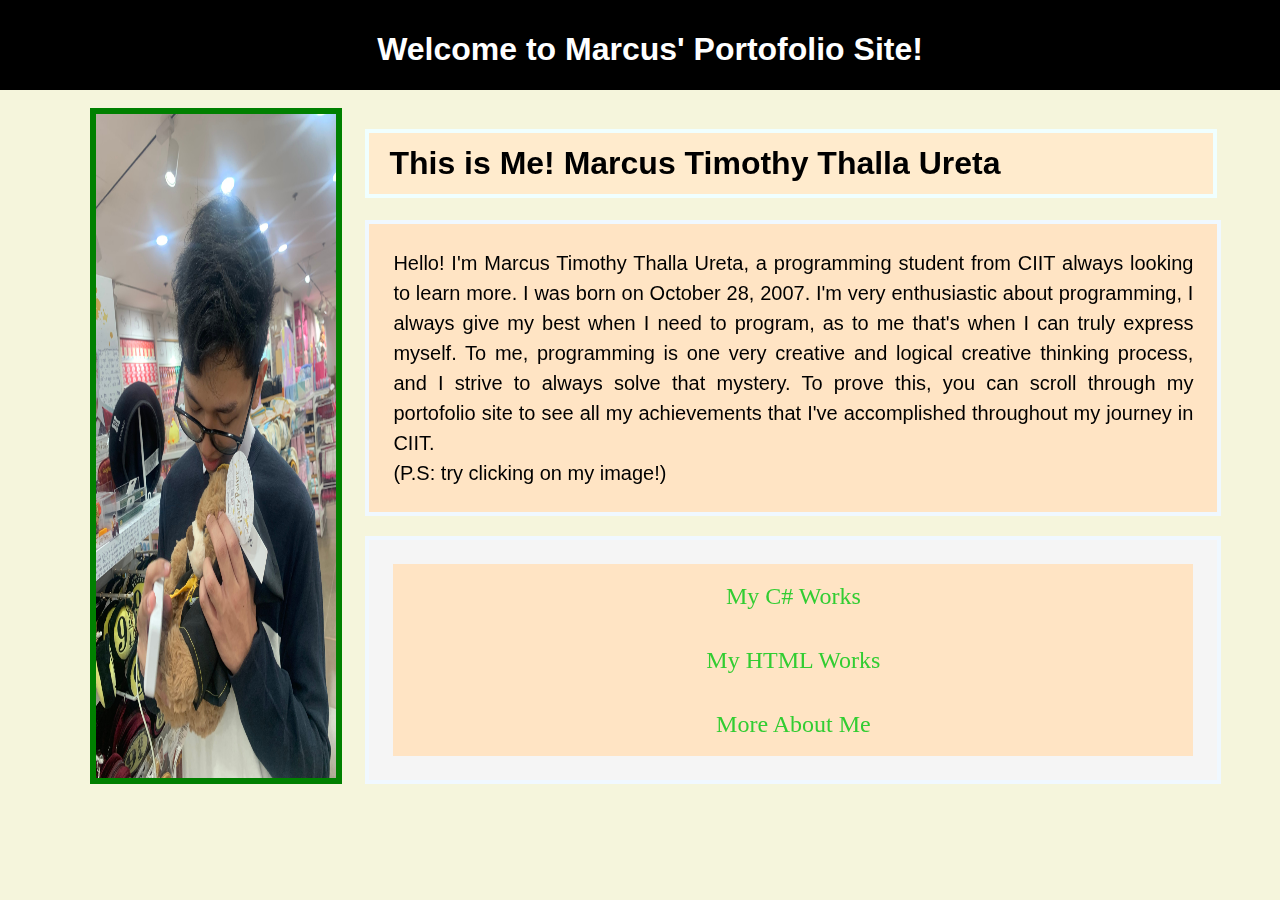
<file: index.html>
<!DOCTYPE html>
<html lang="en">
<head>
    <meta charset="UTF-8">
    <meta name="viewport" content="width=device-width, initial-scale=1.0">
    <link rel="stylesheet" href="styles.css">
    <title>Marcus' Portofolio Site</title>
</head>
<body>

    <div class="Header">
        <h1> Welcome to Marcus' Portofolio Site!</h1>
    </div>

    <div class="about_me">
        <img src="Images/Marcus.png" style="width:20%; min-width: 240px; border: 6px solid green;" id="imageChange" onclick="ChangeImage()">
        <div class="about_me_text">
            <h1>This is Me! Marcus Timothy Thalla Ureta</h1>
            <p> Hello! I'm Marcus Timothy Thalla Ureta, a programming student from CIIT always looking to learn more. I was born on October 28, 2007. I'm very enthusiastic about programming, I always give my best when I need to program, as to me that's when I can truly express myself. To me, programming is one very creative and logical creative thinking process, and I strive to always solve that mystery. To prove this, you can scroll through my portofolio site to see all my achievements that I've accomplished throughout my journey in CIIT. <br>(P.S: try clicking on my image!)</p>
            <ul>
                <li><a href="csharp.html">My C# Works</a></li>
                <li><a href="html.html">My HTML Works</a></li>
                <li><a href="aboutme.html">More About Me</a></li>
            </ul>
        </div>
        <img src="Images/marshmallow_boy.png" style="width:30%; min-width: 240px; border: 6px solid green; margin: 3%;" id="latest_project" onclick="GoToMarshmallowBoy()">
    </div>
    <!-- Script Source-->
    <script src="script.js"></script>
</body>
</html>
</file>
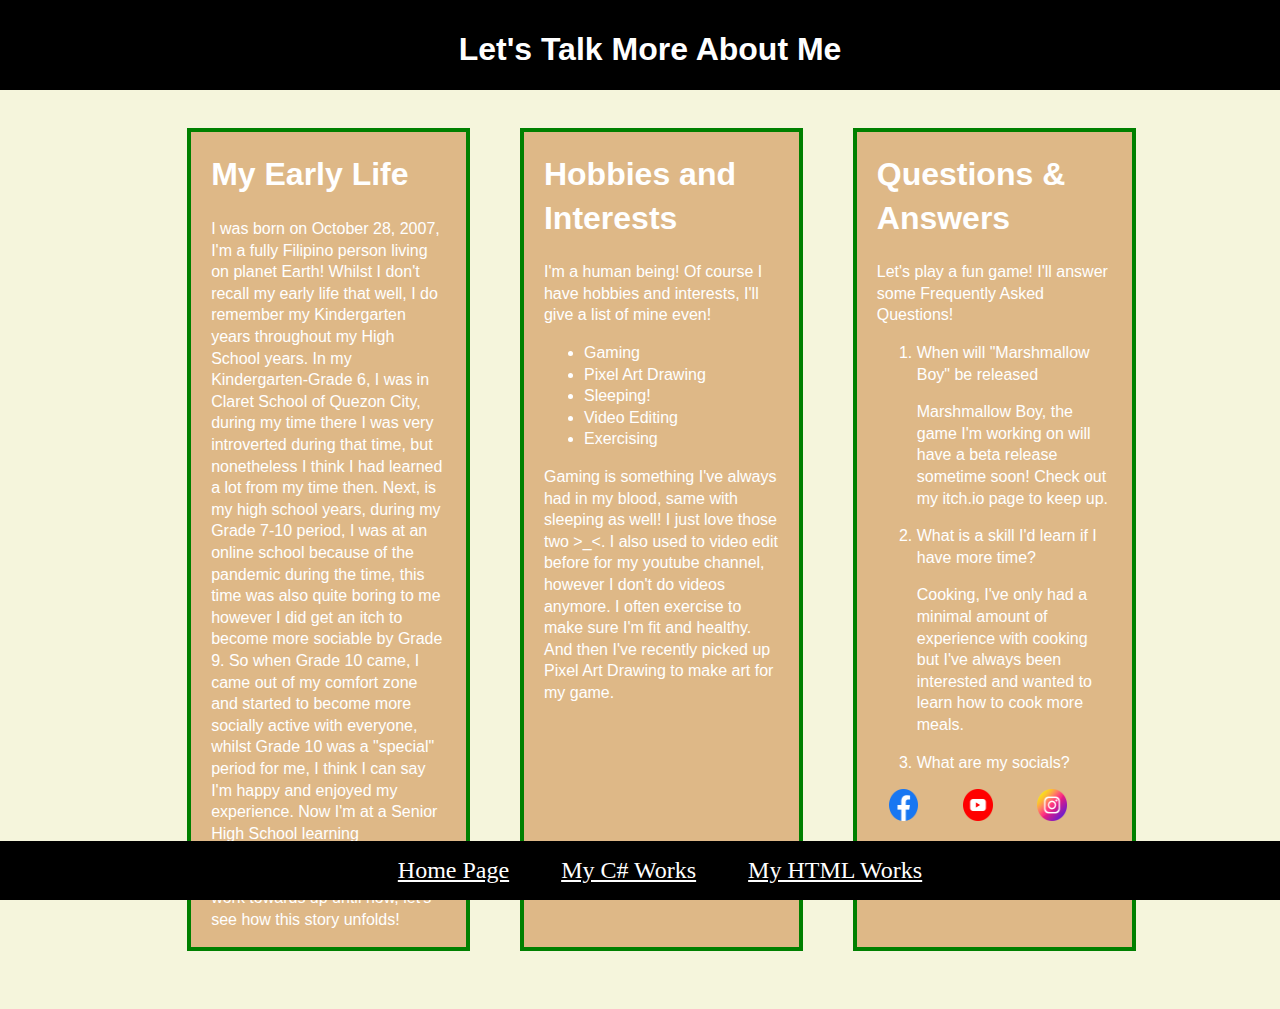
<file: aboutme.html>
<!DOCTYPE html>
<html lang="en">
<head>
    <meta charset="UTF-8">
    <meta name="viewport" content="width=device-width, initial-scale=1.0">
    <link rel="stylesheet" href="styles.css">
    <title>About Me</title>
</head>
<body>
    <div class="Header">
        <h1>Let's Talk More About Me</h1>
    </div>
    <!-- About Me goes here -->
     <div class="cardList">
        <div class="card">
            <h1>My Early Life</h1>
            <p>I was born on October 28, 2007, I'm a fully Filipino person living on planet Earth! Whilst I don't recall my early life that well, I do remember my Kindergarten years throughout my High School years. In my Kindergarten-Grade 6, I was in Claret School of Quezon City, during my time there I was very introverted during that time, but nonetheless I think I had learned a lot from my time then. Next, is my high school years, during my Grade 7-10 period, I was at an online school because of the pandemic during the time, this time was also quite boring to me however I did get an itch to become more sociable by Grade 9. So when Grade 10 came, I came out of my comfort zone and started to become more socially active with everyone, whilst Grade 10 was a "special" period for me, I think I can say I'm happy and enjoyed my experience. Now I'm at a Senior High School learning programming, which is something I've always wanted to work towards up until now, let's see how this story unfolds!</p>
        </div>

        <div class="card">
            <h1>Hobbies and Interests</h1>
            <p>I'm a human being! Of course I have hobbies and interests, I'll give a list of mine even!</p>
            <ul>
                <li>Gaming</li>
                <li>Pixel Art Drawing</li>
                <li>Sleeping!</li>
                <li>Video Editing</li>
                <li>Exercising</li>
            </ul>
            <p>Gaming is something I've always had in my blood, same with sleeping as well! I just love those two >_<. I also used to video edit before for my youtube channel, however I don't do videos anymore. I often exercise to make sure I'm fit and healthy. And then I've recently picked up Pixel Art Drawing to make art for my game.</p>
        </div>

        <div class="card">
            <h1>Questions & Answers</h1>
            <p>Let's play a fun game! I'll answer some Frequently Asked Questions!</p>
            <ol>
                <li>When will "Marshmallow Boy" be released</li>
                <p>Marshmallow Boy, the game I'm working on will have a beta release sometime soon! Check out my itch.io page to keep up.</p>
                <li>What is a skill I'd learn if I have more time?</li>
                <p>Cooking, I've only had a minimal amount of experience with cooking but I've always been interested and wanted to learn how to cook more meals.</p>
                <li>What are my socials?</li>
            </ol>
            <div class="socials">
                <a href="https://www.facebook.com/macky.ureta"><img src="Images/facebook.png" style="width:40%; height:90%;"></a>
                <a href="https://youtube.com/@marcusssuhreta?si=1KX7E6cHnbfvdLnx"><img src="Images/youtube.png" style="width:40%; height:90%;"></a>
                <a href="https://www.instagram.com/biggesttaylorswiftofat"><img src="Images/instagram.png" style="width:40%; height:90%;"></a>
            </div>
        </div>
     </div>

    <div class="footer">
        <ul>
            <li><a href="index.html">Home Page</a></li>
            <li><a href="csharp.html">My C# Works</a></li>
            <li><a href="html.html">My HTML Works</a></li>
        </ul>
    </div>
</body>
</html>
</file>
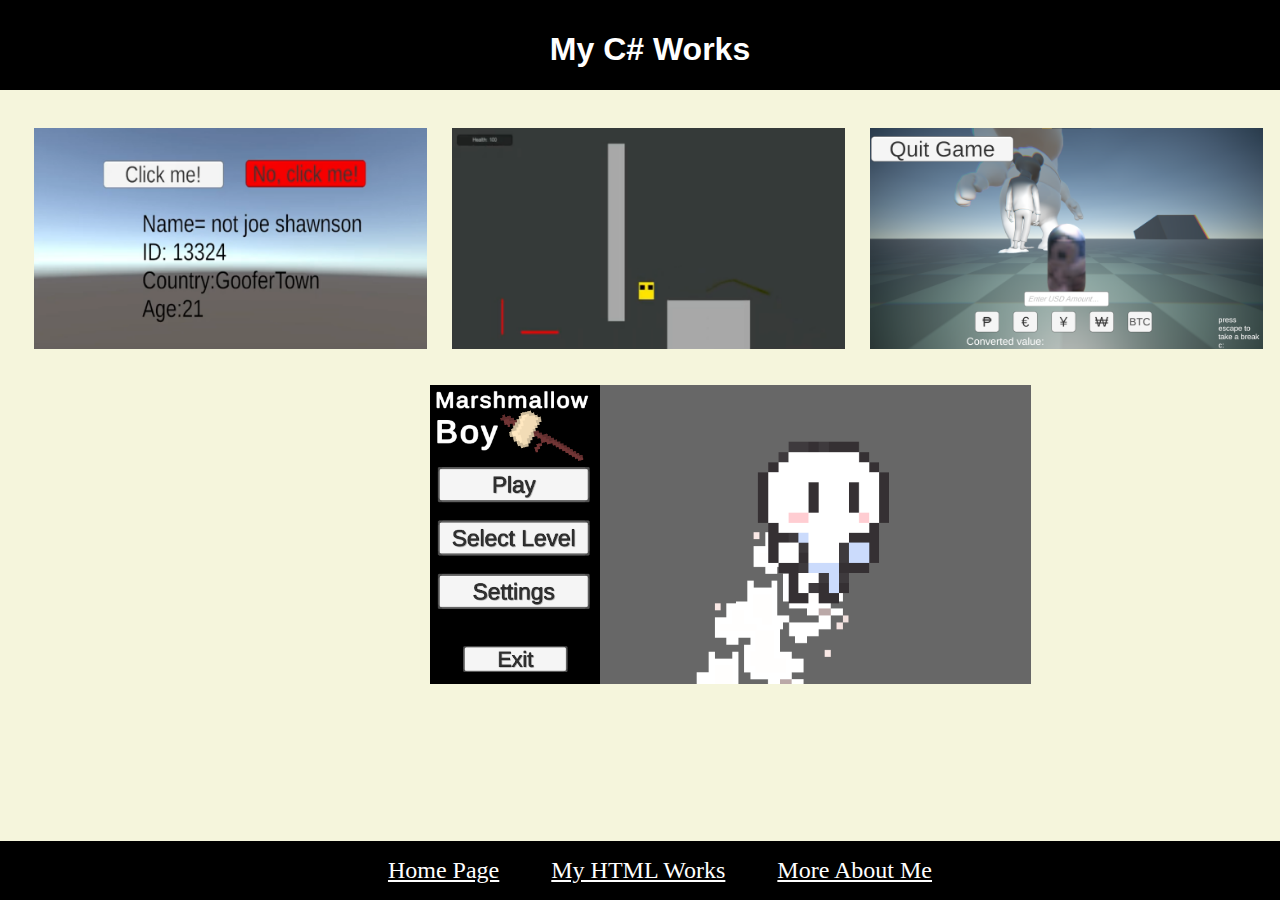
<file: csharp.html>
<!DOCTYPE html>
<html lang="en">
<head>
    <meta charset="UTF-8">
    <meta name="viewport" content="width=device-width, initial-scale=1.0">
    <link rel="stylesheet" href="styles.css">
    <title>My C# Works</title>
</head>
<body>

    <div class="Header">
        <h1>My C# Works</h1>
    </div>

    <!-- C# work goes here -->
     <div class="myworkList">
            <a href="https://www.youtube.com/watch?v=AJFA9fqqwEY"><img src="Images/firstcode.png" style="width:100%;"></a>
            <a href="https://drive.google.com/file/d/1sSkcSRLiMIN-nC4-CEOed2eIfBJfBuDv/view?usp=sharing"><img src="Images/Prototype.png" style="width:100%;"></a>
            <a href="https://github.com/PinGEm/test-project-1"><img src="Images/conversionunitgame.png" style="width:100%;"></a>
     </div>

     <div class="secondLayer">
        <a href="https://pingem.itch.io/marshmallow-boy"><img src="Images/marshmallow_boy.png" style="width:70%;"> </a>
     </div>

    <div class="footer">
        <ul>
            <li><a href="index.html">Home Page</a></li>
            <li><a href="html.html">My HTML Works</a></li>
            <li><a href="aboutme.html">More About Me</a></li>
        </ul>
    </div>
</body>
</html>
</file>
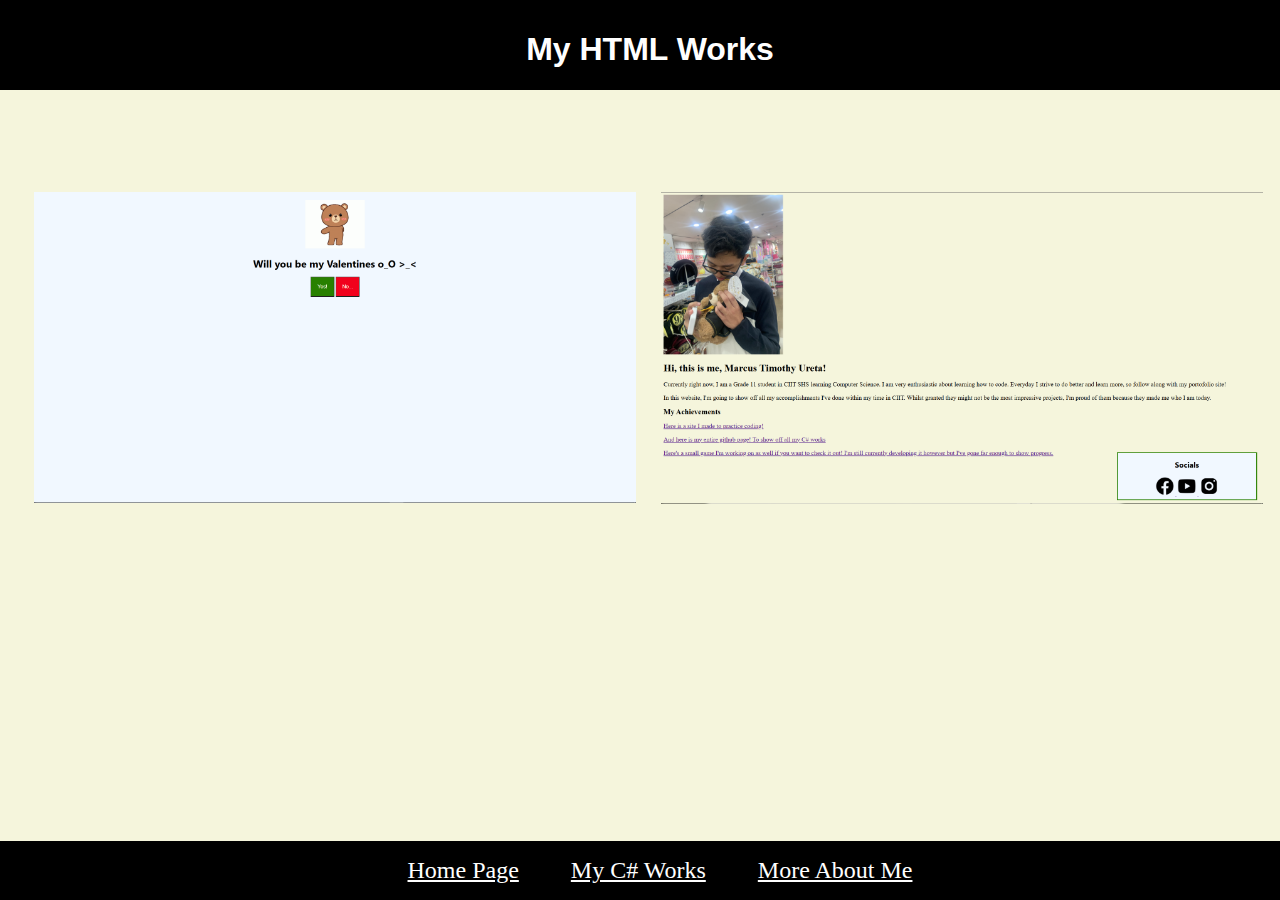
<file: html.html>
<!DOCTYPE html>
<html lang="en">
<head>
    <meta charset="UTF-8">
    <meta name="viewport" content="width=device-width, initial-scale=1.0">
    <link rel="stylesheet" href="styles.css">
    <title>My HTML Works</title>
</head>
<body>
    <div class="Header">
        <h1>My HTML Works</h1>
    </div>

    <!-- HTML Work goes here -->
    <div class="myworkList" style="margin-top:15%;">
        <a href="https://github.com/PinGEm/Valentines-Day-Site"><img src="Images/valentinesdaysite.png" style="width:100%;"></a>
        <a href="https://github.com/PinGEm/Sample-HTML"><img src="Images/firstPortofolio.png" style="width:100%;"></a>
 </div>

    <div class="footer">
        <ul>
            <li><a href="index.html">Home Page</a></li>
            <li><a href="csharp.html">My C# Works</a></li>
            <li><a href="aboutme.html">More About Me</a></li>
        </ul>
    </div>
</body>
</html>
</file>
<file: styles.css>
/* TAKE NOTE: ALL COLORS IN THE SITE WILL BE REVISED IN THE COLOR WHEEL*/

body{
    width:100%;
    background-color:beige;
    margin-top: 0vh;
    display:flex;
    flex-direction:column;
    align-items: flex-start;
    overflow-x:hidden;
}

.Header{
    font-family:'Gill Sans', 'Gill Sans MT', Calibri, 'Trebuchet MS', sans-serif;
    top: 0;
    left: 0;
    position:fixed;
    width: 100%;
    max-height:70px;
    padding: 10px;
    overflow: hidden;
    text-align: center;
    background-color: black; 
    color: white;
    z-index: 5;
}

.about_me{
    display:flex;
    position: fixed;
    left: 7%;
    top: 12%;
}

.about_me_text{
    margin-left:2%;
    flex-direction: column;
}

.about_me h1{
    max-width: 800px;
    border: 4px solid azure;
    background-color:blanchedalmond;
    padding-top:12px;
    padding-bottom:12px;
    padding-left: 20px;
    padding-right: 24px;

    font-family:Verdana, Geneva, Tahoma, sans-serif;
}

.about_me p{
    max-width: 800px;
    border: 4px solid aliceblue;
    background-color:bisque;
    padding-top:24px;
    padding-bottom:24px;
    padding-left: 24px;
    padding-right: 24px;
    
    text-align: justify;
    line-height: 1.5;
    /* FONT CUSTOMIZATION*/
    color: black;
    font-family:Verdana, Geneva, Tahoma, sans-serif;
    font-size: 20px;
}

.about_me ul{
    list-style-type: none;
    margin: 0;
    padding: 0;
    overflow: hidden;
    background-color: #333;

    background-color:whitesmoke;
    max-width:800px;
    padding-top:24px;
    padding-bottom:24px;
    padding-left: 24px;
    padding-right: 24px;
    border: 4px solid aliceblue;
}
.about_me li{
    float: left;

    background-color:bisque;
    width: 100%;
    height:100%; 
    overflow: hidden;
}

.about_me li a{
    display: block;
    color: white;
    text-align: center;
    padding: 14px 16px;
    text-decoration: none;

    line-height: 1.5;
    font-size: 24px;
    color: limegreen;
}

.about_me li a:hover{
    background-color:antiquewhite;
}

.footer{
    overflow-y:hidden;
    z-index: 5;
    text-align: center;
    background-color: black;
    width:100%;
    position:fixed;
    bottom:0%;
    left:0%;
}

.footer li{
    display: inline;
}

.footer li a{
    font-size: 24px;
    padding:24px;
    color:white;
}

.footer li a:hover{
    background-color:#333;
}

.cardList{
    z-index: 1;
    font-family:Verdana, Geneva, Tahoma, sans-serif;

    display:flex;
    position:relative;
    margin-top:10%;
    margin-left:14%;
    margin-right:8%;
}

.card{
    padding-right: 2%;
    padding-left: 2%;
    border: 4px solid green;
    width:100%;
    min-width: 10%;
    margin-right: 5%;
    margin-bottom:5%;

    word-wrap:break-word;
    line-height: 1.35;
    background-color:burlywood;
    color:white;

}

.socials{
    padding-left:5%;
    display:flex;
    flex-direction:row;
}

.socials img{
    margin-right:4%;
}

.myworkList{
    z-index: 1;
    font-family:Verdana, Geneva, Tahoma, sans-serif;

    display:flex;
    position:relative;
    margin-top:10%;
    margin-left:2%;
}

.myworkList a{
    margin-right:2%;
}

.secondLayer{
    z-index: 1;
    font-family:Verdana, Geneva, Tahoma, sans-serif;

    display:flex;
    position:relative;
    margin-top:2.5%;
    margin-left:33%;
}

@media(max-width: 1400px){
    #latest_project{
        display:none;
    }
}

@media(max-width: 700px){
    .cardList{
        margin-top: 19%;
        margin-left:1%;
    }

    .card{
        margin-right:2%;
        margin-bottom:20%;
    }
}
</file>
